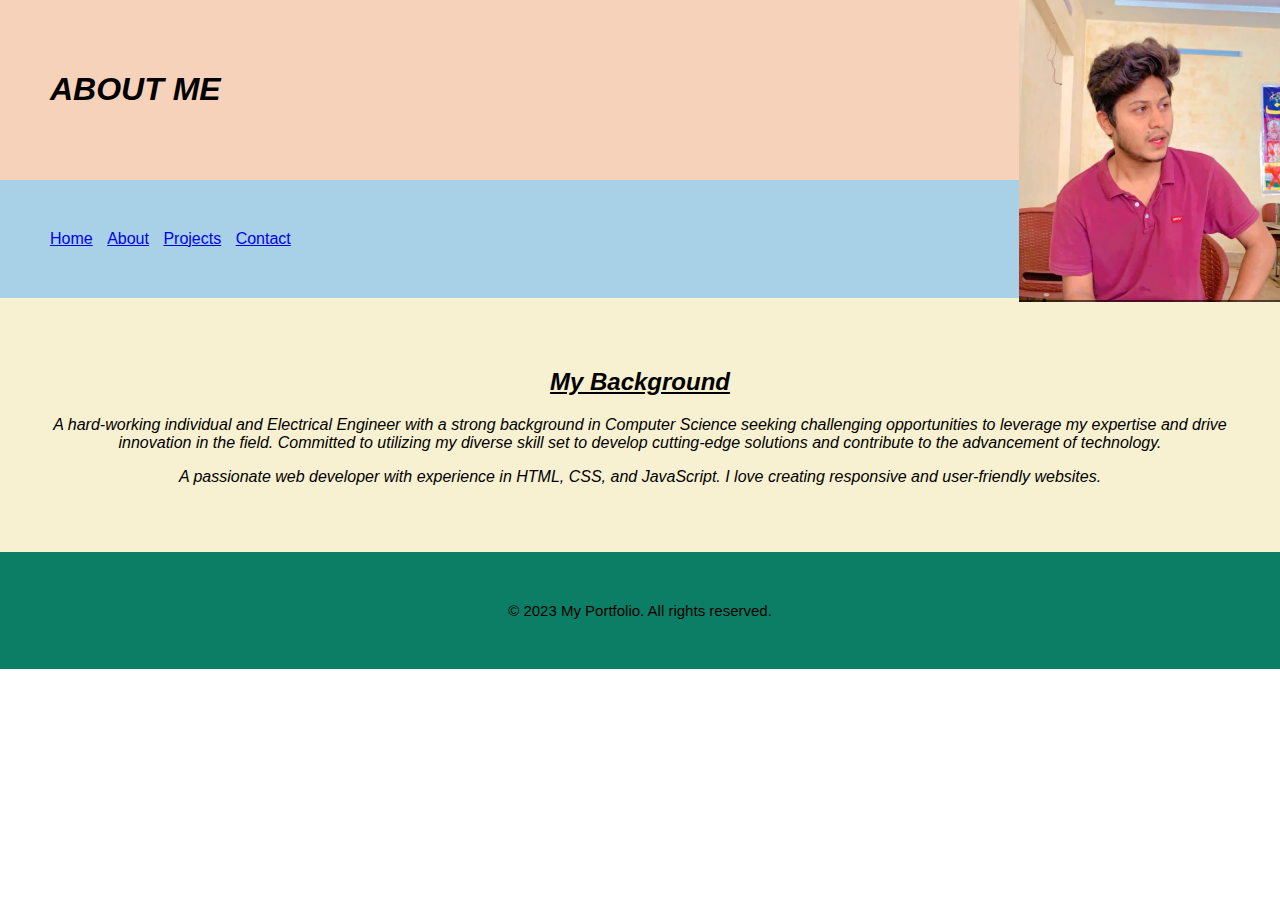
<file: about.html>
<!DOCTYPE html>
<html>
<head>
    <title>About Me</title>
    <link rel="stylesheet" type="text/css" href="styles.css">
</head>
<style>
    section{
        text-align: center;
    }
    img {
            float: right;
            width:261px;
            length:261px;
        }
</style>
<body>
    <img src="WhatsApp Image 2023-07-07 at 04.56.47.jpeg" alt="no">
    <header>
        <h1><b><i>ABOUT ME </i></b></h1>
    </header>
    <nav>
        <ul>
            <li><a href="index2.html">Home</a></li>
            <li><a href="about.html">About</a></li>
            <li><a href="projects.html">Projects</a></li>
            <li><a href="contact.html">Contact</a></li>
        </ul>
    </nav>
    <section>
        <h2><b><u><i>My Background</u></b></i></h2>
        <p><i>A hard-working individual and Electrical Engineer with a strong background in Computer Science seeking challenging opportunities to leverage my expertise and drive innovation in the field. Committed to utilizing my diverse skill set to develop cutting-edge solutions and contribute to the advancement of technology.</i></p>
        
        <p><i>A passionate web developer with experience in HTML, CSS, and JavaScript. I love creating responsive and user-friendly websites.</i></p>
    </section>
    <footer>
        &copy; 2023 My Portfolio. All rights reserved.
    </footer>
</body>
</html>
</file>
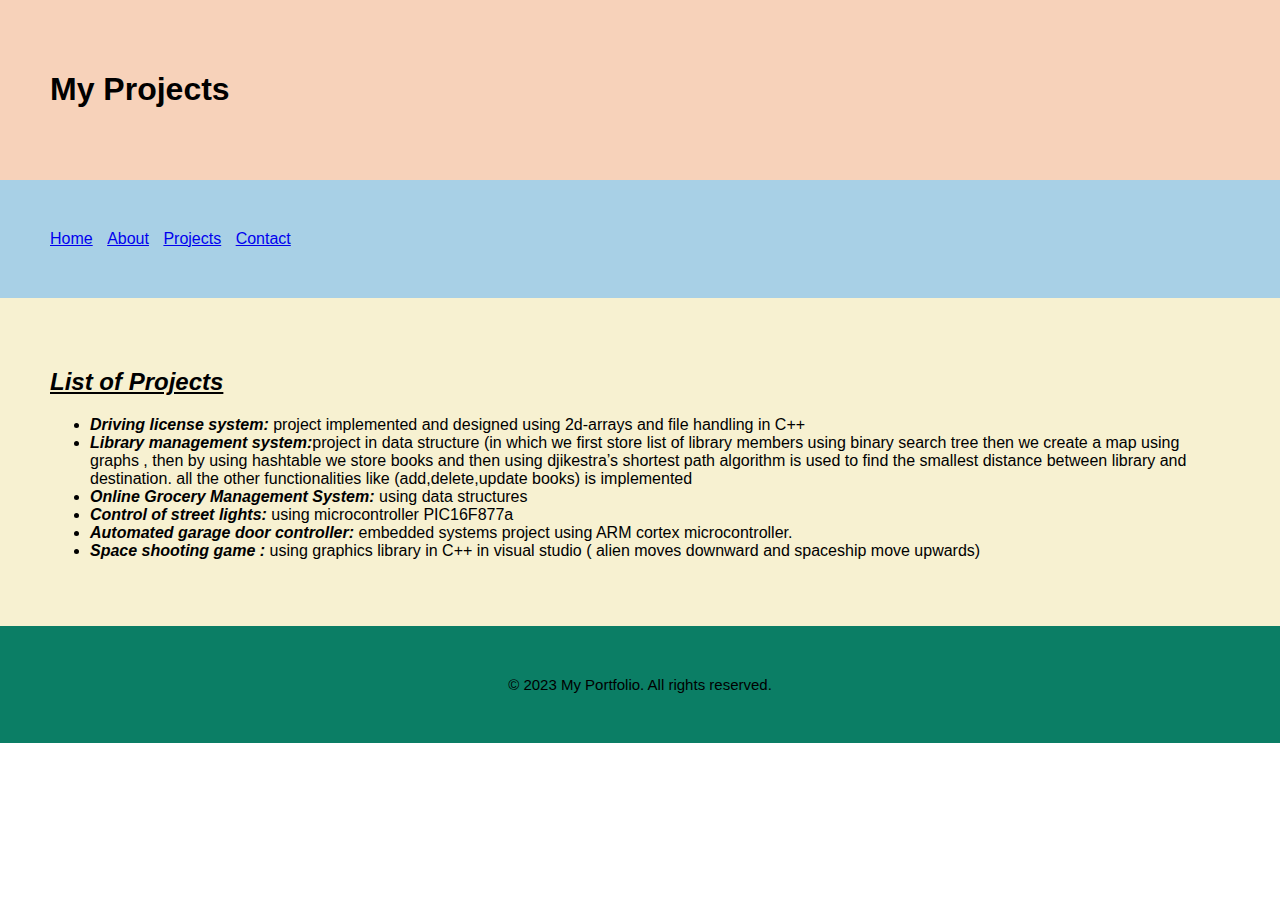
<file: projects.html>
<!doctype html>
<html>
<head>
    <title>My Projects</title>
    <link rel="stylesheet" type="text/css" href="styles.css">
</head>
<body>
    <header>
        <h1>My Projects</h1>
    </header>
    <nav>
        <ul>
            <li><a href="index2.html">Home</a></li>
            <li><a href="about.html">About</a></li>
            <li><a href="projects.html">Projects</a></li>
            <li><a href="contact.html">Contact</a></li>
        </ul>
    </nav>
    <section>
        <h2><b><i><u>List of Projects</u></i></b> </h2>
        <ul>
            <li> <b><i>Driving license system:</b></i> project implemented and designed using 2d-arrays and file handling in C++</li>
            <li> <b><i>Library management system:</b></i>project in data structure (in which we first store list of library members using binary search tree then we create a map using graphs , then by using hashtable we store books and then using djikestra’s shortest path algorithm is used to find the smallest distance between library and destination. all the other functionalities like (add,delete,update books) is implemented </li>
            <li> <b><i>Online Grocery Management System:</i></b> using data structures </li>
            <li> <b><i>Control of street lights:</b></i> using microcontroller PIC16F877a</li>
            <li> <b><i>Automated garage door controller:</b></i> embedded systems project using ARM cortex microcontroller.</li>
            <li> <b><i>Space shooting game : </b></i>using graphics library in C++ in visual studio ( alien moves downward and spaceship move upwards)</li>
        </ul>
    </section>
    <footer>
        &copy; 2023 My Portfolio. All rights reserved.
    </footer>
</body>
</html>
</file>
<file: styles.css>
body {
    font-family: Calibri, sans-serif;
    margin: 0;
    padding: 0;
}

header, nav, section, footer {
    padding: 50px;
}

nav ul {
    list-style-type: none;
    padding: 0;
    margin: 0;
}

nav ul li {
    display: inline;
    margin-right: 10px;
    color: black;
}

nav ul li a {
    text-decoration: underline;
}

header {
    background-color: #f7d2ba;
}

nav {
    background-color: #a8d0e6;
}

section {
    background-color: #f7f1d1;
}

footer {
    text-align: center;
    background-color: #0b7e65;
    font-size: 15px;
}
</file>
